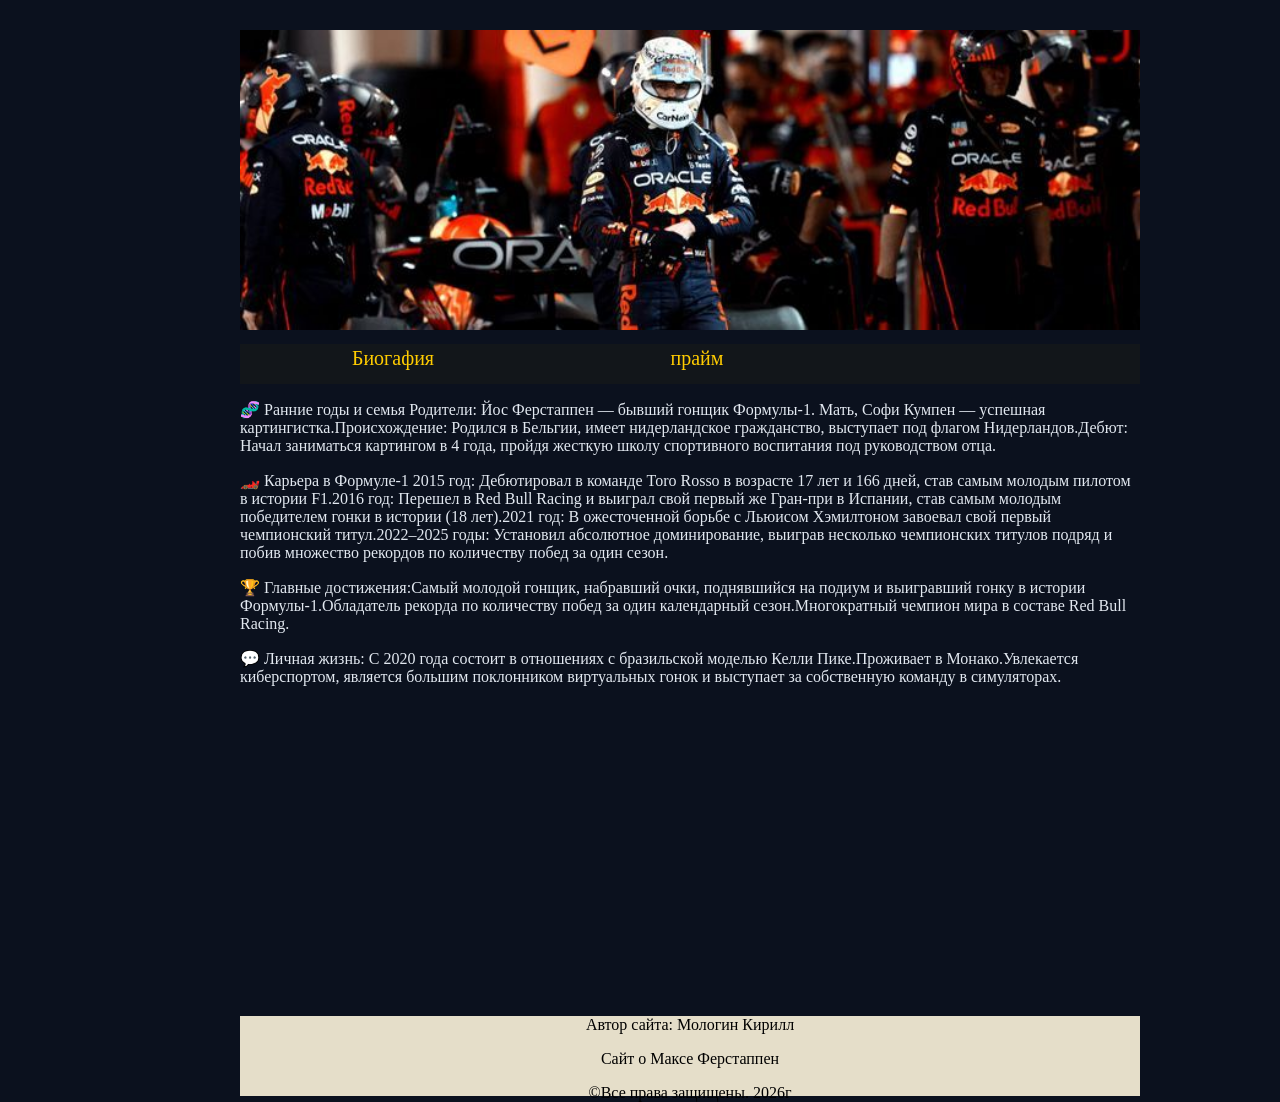
<file: index.html>
<!DOCTYPE html> <!--Simly Lovely -->
    <!--Simly Lovely -->
    <html>
        <head>
            <meta charset="utf-8">
            <title>тамара скилл</title>
            <link rel="stylesheet" href="style.css">
</head>
<body>
     <div class="container">   

            <div class="header">

                <img src="максим.png" width="900px" height="300px">

            </div>

             <div class="menu">
            <table>
                <tr><!--строка-->
                    <td> <a href = "index.html"> Биогафия </a></td>
                    <td> <a href = "index2.html"> прайм</a></td>
                    
                </tr>
            </table>
        </div>

        <div class="content">
            <p>🧬 Ранние годы и семья Родители: Йос Ферстаппен — бывший гонщик Формулы-1. Мать, Софи Кумпен — успешная картингистка.Происхождение: Родился в Бельгии, имеет нидерландское гражданство, выступает под флагом Нидерландов.Дебют: Начал заниматься картингом в 4 года, пройдя жесткую школу спортивного воспитания под руководством отца.</p>
            <p>🏎️ Карьера в Формуле-1 2015 год: Дебютировал в команде Toro Rosso в возрасте 17 лет и 166 дней, став самым молодым пилотом в истории F1.2016 год: Перешел в Red Bull Racing и выиграл свой первый же Гран-при в Испании, став самым молодым победителем гонки в истории (18 лет).2021 год: В ожесточенной борьбе с Льюисом Хэмилтоном завоевал свой первый чемпионский титул.2022–2025 годы: Установил абсолютное доминирование, выиграв несколько чемпионских титулов подряд и побив множество рекордов по количеству побед за один сезон.</p>
            <p>🏆 Главные достижения:Самый молодой гонщик, набравший очки, поднявшийся на подиум и выигравший гонку в истории Формулы-1.Обладатель рекорда по количеству побед за один календарный сезон.Многократный чемпион мира в составе Red Bull Racing.</p>
            <p>💬 Личная жизнь: С 2020 года состоит в отношениях с бразильской моделью Келли Пике.Проживает в Монако.Увлекается киберспортом, является большим поклонником виртуальных гонок и выступает за собственную команду в симуляторах.</p>
        </div>

        <div class="footer">
            <p>Автор сайта: Мологин Кирилл</p>
            <p>Сайт о Максе Ферстаппен</p>
            <p>©Все права защищены. 2026г</p>
        </div>
    </div>
</body>
































        

























































































            
</html>
</file>
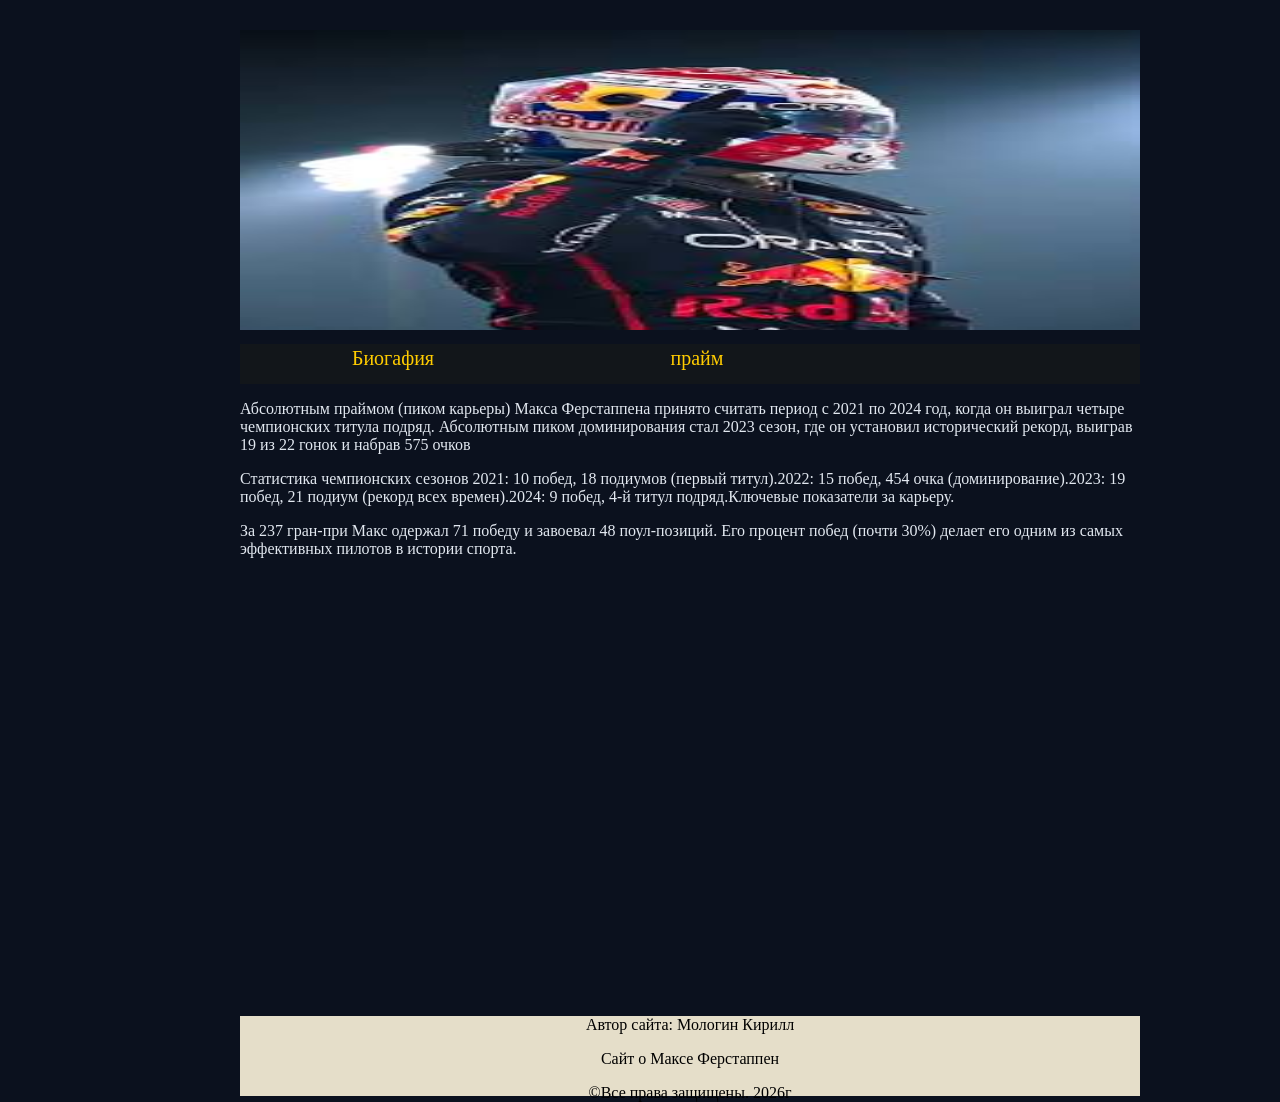
<file: index2.html>
<!DOCTYPE html> <!--Simly Lovely -->
        <!--Simly Lovely -->
        <html>
            <head>
                <meta charset="utf-8">
                <title>тамара скилл</title>
                <link rel="stylesheet" href="style.css">
</head>
<body>
   <div class="container">        

                <div class="header">

                    <img src="images-_7_.png" width="900px" height="300px">

                </div>

                 <div class="menu">
                <table>
                    <tr><!--строка-->
                        <td> <a href = "index.html"> Биогафия </a></td>
                        <td> <a href = "index2.html"> прайм</a></td>
                        
                    </tr>
                </table>
            </div>

            <div class="content">
                <p>Абсолютным праймом (пиком карьеры) Макса Ферстаппена принято считать период с 2021 по 2024 год, когда он выиграл четыре чемпионских титула подряд. Абсолютным пиком доминирования стал 2023 сезон, где он установил исторический рекорд, выиграв 19 из 22 гонок и набрав 575 очков</p>
                <p>Статистика чемпионских сезонов 2021: 10 побед, 18 подиумов (первый титул).2022: 15 побед, 454 очка (доминирование).2023: 19 побед, 21 подиум (рекорд всех времен).2024: 9 побед, 4-й титул подряд.Ключевые показатели за карьеру.</p>
                <p> За 237 гран-при Макс одержал 71 победу и завоевал 48 поул-позиций. Его процент побед (почти 30%) делает его одним из самых эффективных пилотов в истории спорта.</p>
            </div>

            <div class="footer">
                <p>Автор сайта: Мологин Кирилл</p>
                <p>Сайт о Максе Ферстаппен</p>
                <p>©Все права защищены. 2026г</p>
            </div>
            

































            

























































































                
            </tbody>
        </html>
</file>
<file: style.css>
body {
  		background:#0B111E;
  		color:#E2E8F0;
  		font-family: italic; 
  		font-size:16px;
  	}

  	td {
  		width: 300px;
  		text-align: center;
  		font-size: 20px;
  	}

  	img {
  		text-align: center;

  	}

 .menu{
 	background: #12161a;
	width: 900px;
 	height: 40px;
 	margin-top: 10px;
 	margin-bottom: 10px;

 }

 .content{
 	background: #0B111E;
 	width: 900px;
 	height: 600px;
 }

 .header{

 }

 .footer{
 	background: #E5DEC9;
 	width: 900px;
 	height: 80px;
 	margin-top: 10px;
 	margin-bottom: 10px;
 	color: black;
 	text-align: center;
 }


 a {
 	text-decoration: none;
 	color: #FFCC00;

 }

 .container {
 	background: #0B111E;
 	margin: 30px auto;
 	width: 800px;
 	height: 700px;
 }
</file>
